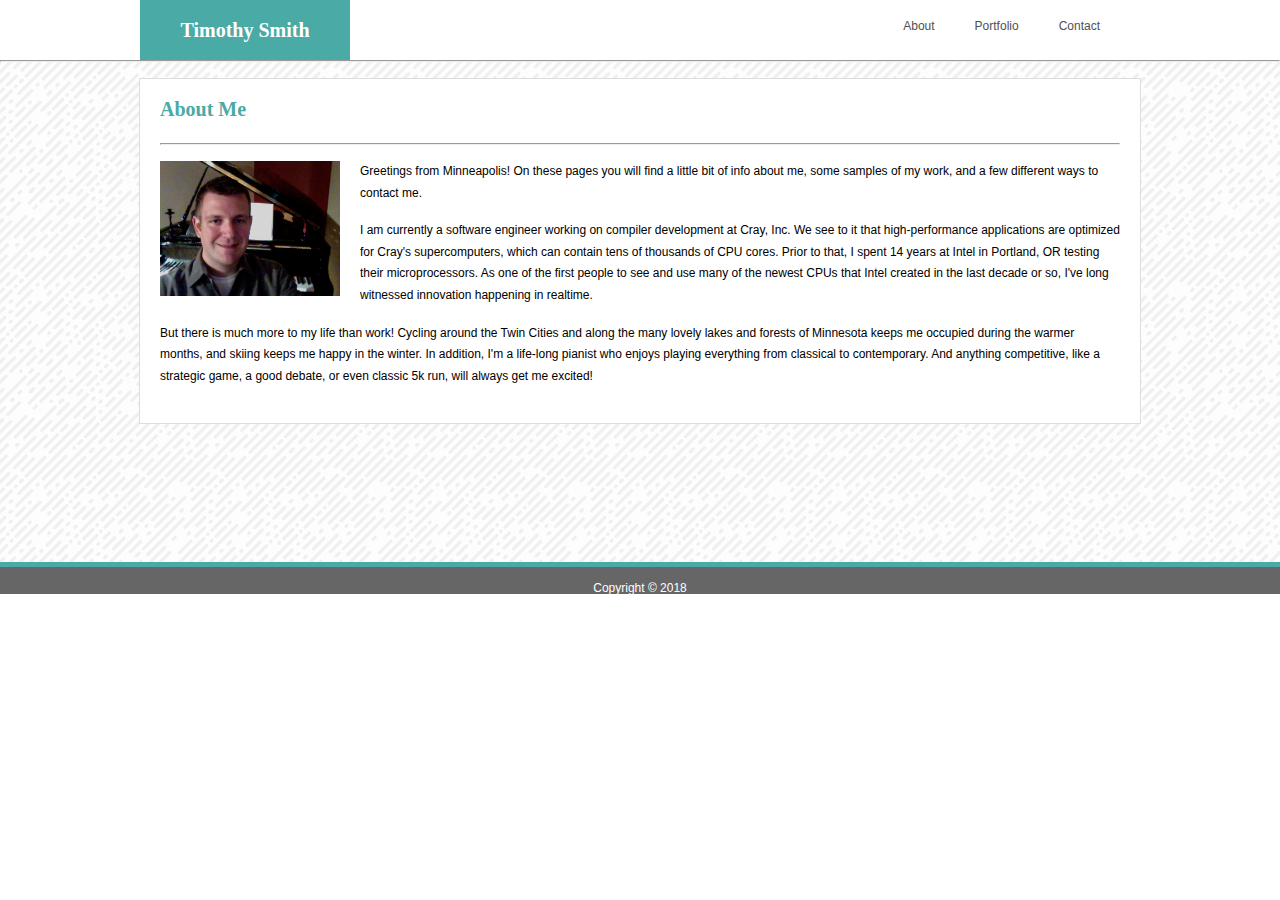
<file: index.html>
<!DOCTYPE html>
<html lang="en-us">

<head>
    <meta charset="UTF-8">
    <title>Tim Smith</title>
    <link rel="stylesheet" type="text/css" href="assets/css/reset.css">
    <link rel="stylesheet" type="text/css" href="assets/css/style.css">
</head>

<body>
    <header class="content-element">
        <h1 id="name-heading">Timothy Smith</h1>
        <ul id="nav" class="body-text">
            <li>
                <a href="index.html">About</a>
            </li>
            <li>
                <a href="portfolio.html">Portfolio</a>
            </li>
            <li>
                <a href="contact.html">Contact</a>
            </li>
        </ul>
    </header>
    <hr>
    <div id="content-area">
        <br>
        <article class="content-element">
            <h2>About Me</h2>
            <br>
            <hr>
            <br>
            <img id="mypic" src="assets/images/photo.jpg" alt="Tim in front of his piano">
            <p class="body-text">Greetings from Minneapolis! On these pages you will find a little bit of info about me, some samples of my work,
                and a few different ways to contact me.</p><br>
            <p class="body-text">I am currently a software engineer working on compiler development at Cray, Inc. We see to it that high-performance
                applications are optimized for Cray's supercomputers, which can contain tens of thousands of CPU cores. Prior
                to that, I spent 14 years at Intel in Portland, OR testing their microprocessors. As one of the first people
                to see and use many of the newest CPUs that Intel created in the last decade or so, I've long witnessed innovation
                happening in realtime.
            </p><br>
            <p class="body-text">But there is much more to my life than work! Cycling around the Twin Cities and along the many lovely lakes and
                forests of Minnesota keeps me occupied during the warmer months, and skiing keeps me happy in the winter.
                In addition, I'm a life-long pianist who enjoys playing everything from classical to contemporary. And anything
                competitive, like a strategic game, a good debate, or even classic 5k run, will always get me excited!
            </p><br>
        </article>
    </div>
    <!-- content -->
    <footer class="body-text">Copyright &copy; 2018</footer>
</body>

</html>
</file>
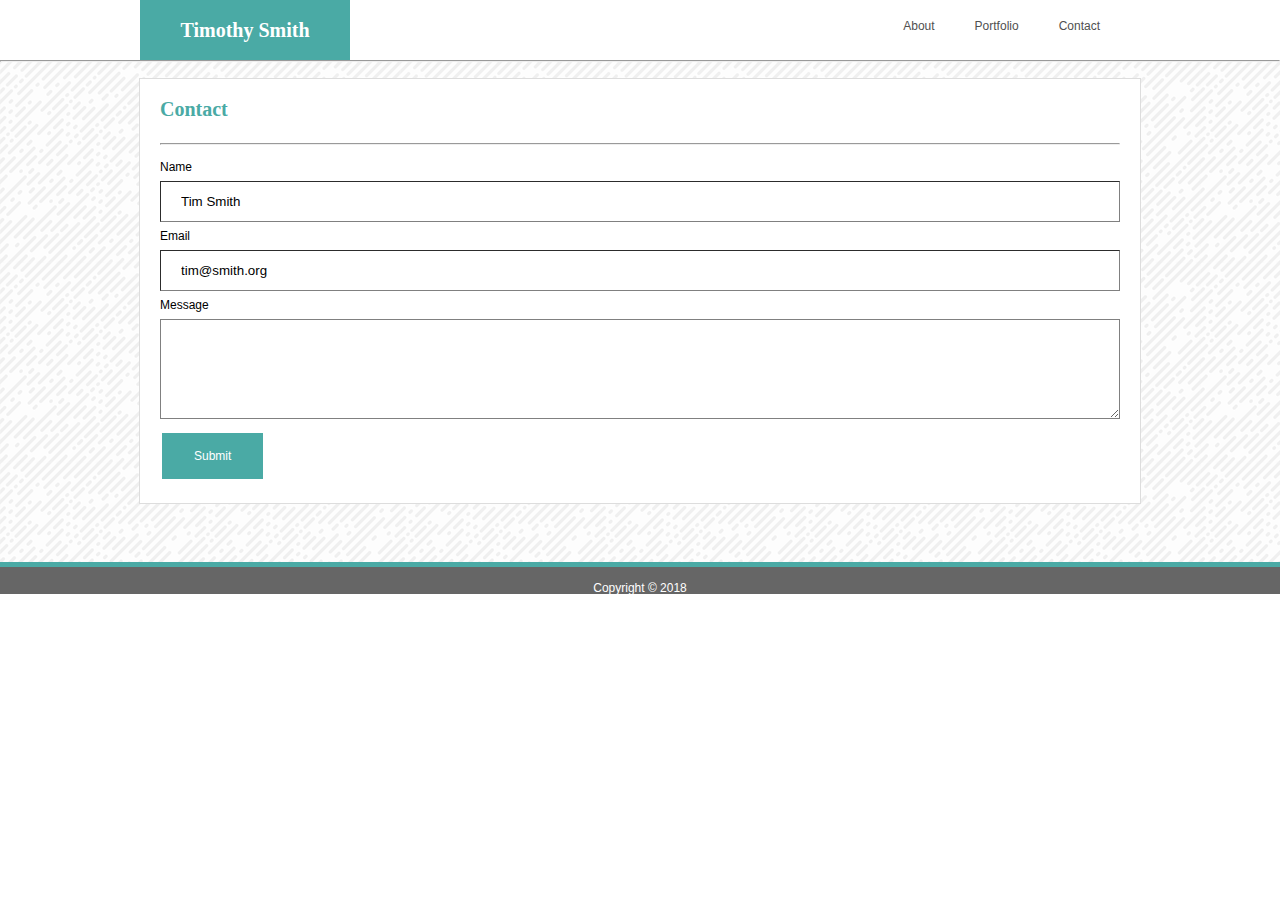
<file: contact.html>
<!DOCTYPE html>
<html lang="en-us">

<head>
    <meta charset="UTF-8">
    <title>Tim Smith</title>
    <link rel="stylesheet" type="text/css" href="assets/css/reset.css">
    <link rel="stylesheet" type="text/css" href="assets/css/style.css">
</head>

<body>
    <header class="content-element">
        <h1 id="name-heading">Timothy Smith</h1>
        <ul id="nav" class="body-text">
            <li>
                <a href="index.html">About</a>
            </li>
            <li>
                <a href="portfolio.html">Portfolio</a>
            </li>
            <li>
                <a href="contact.html">Contact</a>
            </li>
        </ul>
    </header>
    <hr>
    <div id="content-area">
        <br>
        <article class="content-element">
            <h2>Contact</h2>
            <br>
            <hr>
            <br>
                <form class="body-text">
                        Name<br>
                        <input type="text" name="name" value="Tim Smith"><br>
                        Email<br>
                        <input type="text" name="email" value="tim@smith.org"><br>
                        Message<br>
                        <textarea rows="10" cols="120"></textarea><br>
                        <input type="submit" value="Submit"><br>
                    </form>
        </article>
    </div>
    <!-- content -->
    <footer class="body-text">Copyright &copy; 2018</footer>
</body>

</html>
</file>
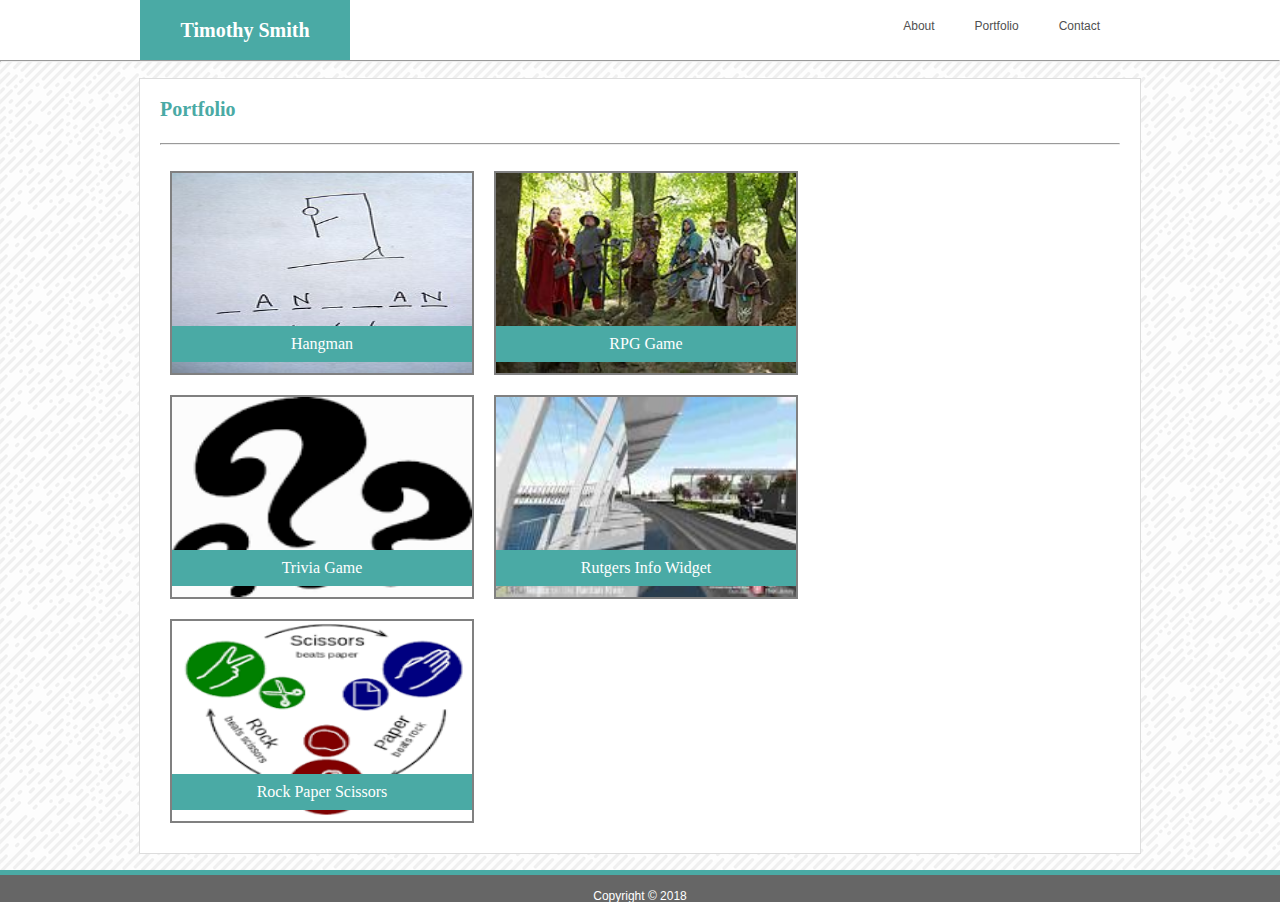
<file: portfolio.html>
<!DOCTYPE html>
<html lang="en-us">

<head>
    <meta charset="UTF-8">
    <title>Tim Smith</title>
    <link rel="stylesheet" type="text/css" href="assets/css/reset.css">
    <link rel="stylesheet" type="text/css" href="assets/css/style.css">
</head>

<body>
    <header class="content-element">
        <h1 id="name-heading">Timothy Smith</h1>
        <ul id="nav" class="body-text">
            <li>
                <a href="index.html">About</a>
            </li>
            <li>
                <a href="portfolio.html">Portfolio</a>
            </li>
            <li>
                <a href="contact.html">Contact</a>
            </li>
        </ul>
    </header>
    <hr>
    <div id="content-area">
        <br>
        <article class="content-element">
            <h2>Portfolio</h2>
            <br>
            <hr>
            <br>
            <div id="portfolio-element-list">
                <div class="portfolio-element">
                    <a target="_blank" href="">
                        <img src="assets/images/Hangman_game.jpg" alt="Hangman image" width="300" height="200">
                    </a>
                    <div class="portfolio-element-text">Hangman</div>
                </div>
                <div class="portfolio-element">
                    <a target="_blank" href="">
                        <img src="assets/images/Hardenstein_2014_-_Adventurers.jpg" alt="RPG image" width="300" height="200">
                    </a>
                    <div class="portfolio-element-text">RPG Game</div>
                </div>
                <div class="portfolio-element">
                    <a target="_blank" href="">
                        <img src="assets/images/trivia.png" alt="Trivia image" width="300" height="200">
                    </a>
                    <div class="portfolio-element-text">Trivia Game</div>
                </div>
                <div class="portfolio-element">
                    <a target="_blank" href="">
                        <img src="assets/images/rutgers.jpeg" alt="Rutgers image" width="300" height="200">
                    </a>
                    <div class="portfolio-element-text">Rutgers Info Widget</div>
                </div>
                <div class="portfolio-element">
                    <a target="_blank" href="">
                        <img src="assets/images/rps.png" alt="RPS image" width="300" height="200">
                    </a>
                    <div class="portfolio-element-text">Rock Paper Scissors</div>
                </div>
            </div>
        </article>
    <br>
    </div> <!-- content -->
    <footer class="body-text">Copyright &copy; 2018</footer>
</body>

</html>
</file>
<file: assets/css/style.css>
header {
    background-color: white;

}

.content-element {
    width: 960px;
    margin: auto;
}

#name-heading {    
    color: #ffffff;
    background-color: #4aaaa5;
    width: 170px;
    float: left;
    text-align: center;
    margin-left: -20px;
}

#header-ribbon {
    background-color: #ffffff;
    z-index: 0;
}
.body-text {
    font-family: 'Arial', 'Helvetica Neue', Helvetica, sans-serif;
    font-size: 12px;
}

#nav {
    list-style-type: none;
    float: right;
}

a {
    text-decoration: none;
    color: #505050;
}
li {
    float: left;
    padding: 20px;
    text-align: center;
    text-decoration: none;
}

p {
    line-height: 1.8;
}

hr {
    clear: both;
    margin-bottom: 0px;
}

h1 {
    padding: 20px;
    font-family: 'Georgia', Times, Times New Roman, serif;
    font-size: 20px;
    font-weight: bold;
}

h2 {
    font-family: 'Georgia', Times, Times New Roman, serif;
    font-size: 20px;
    font-weight: bold;
    color: #4aaaa5;
}

#content-area {
    background-image: url("../images/funky-lines.png");
    min-height: 500px;
}


article {
    padding: 20px; 
    background-color: white;
    border-style: solid;
    border-width: 1px;
    border-color: #dddddd;

}

#mypic {
    width: 180px;
    float: left;
    margin-right: 20px;
    margin-bottom: 20px;
}

footer {
    border-style: solid;
    border-top-width: 5px;
    border-top-color: #4aaaa5;
    text-align: center;
    padding-top: 15px;
    color: #ffffff;
    background-color: #666666;
}

input[type=text] {
    width: 100%;
    padding: 12px 20px;
    margin: 8px 0;
    box-sizing: border-box;
    border-color: gray;
    border-width: 1px;
}

textarea {
    width: 100%;
    padding: 12px 20px;
    margin: 8px 0;
    height: 100px;
    box-sizing: border-box;
    border-color: gray;
}

input[type=submit] {
    background-color: #4aaaa5;
    border: none;
    color: white;
    padding: 16px 32px;
    text-decoration: none;
    font-family: 'Arial', 'Helvetica Neue', Helvetica, sans-serif;
    font-size: 12px;
    margin: 4px 2px;
    cursor: pointer;
}

#portfolio-element-list {
    display: flex;
    flex-flow: row wrap;
}

.portfolio-element {
    text-align: center;
    width: 300px;
    height: 200px;
    border: 2px solid gray;
    margin: 10px;
}

.portfolio-element-text {
    position: relative;
    bottom: 50px;
    width: 100%;
    padding-top: 10px;
    padding-bottom: 10px;
    background-color: #4aaaa5;
    color: white;
  
}
</file>
